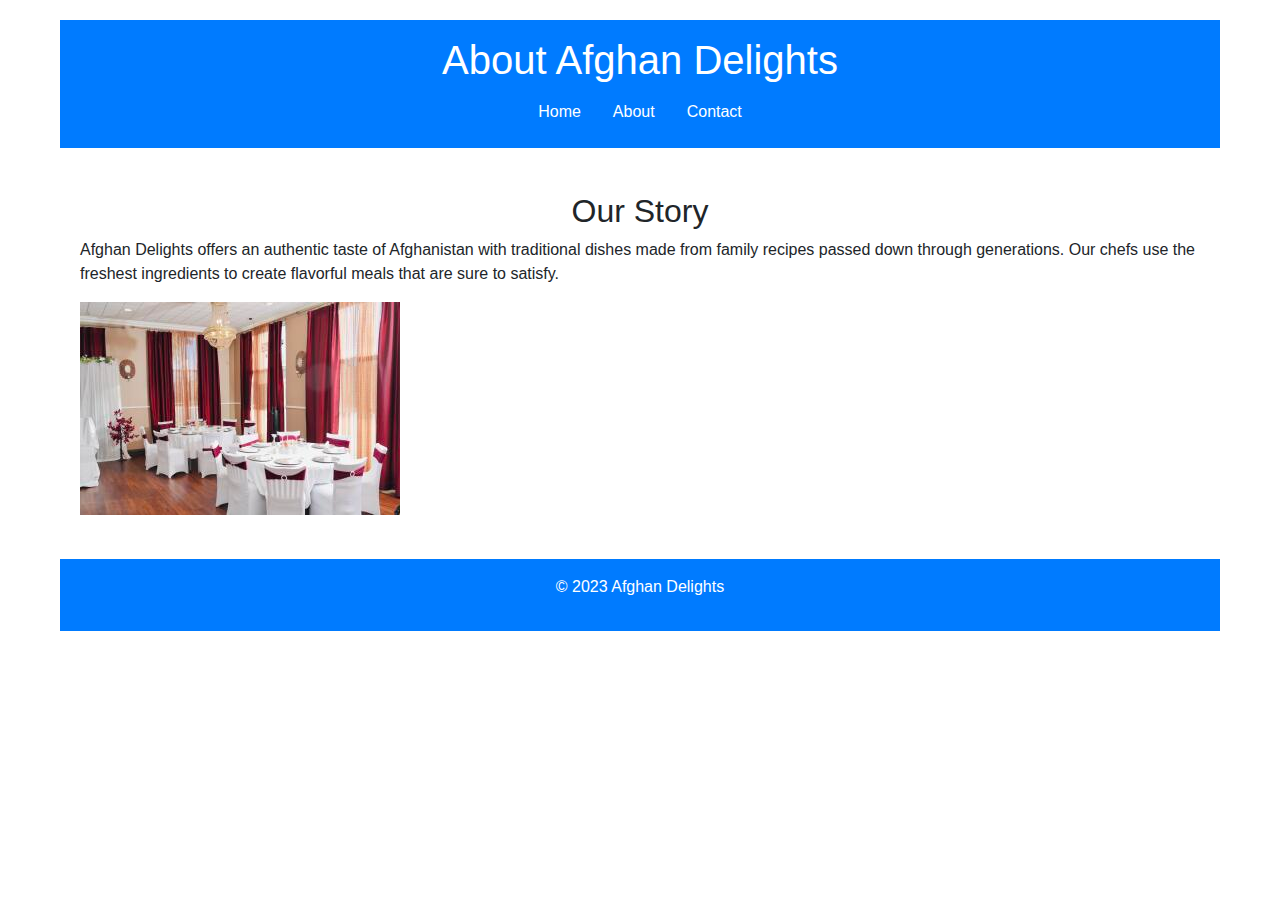
<file: about.html>
<!DOCTYPE html>
<html lang="en">
<head>
    <meta charset="UTF-8">
    <meta name="viewport" content="width=device-width, initial-scale=1.0">
    <title>About Us - Afghan Restaurant</title>
    <link rel="stylesheet" href="https://stackpath.bootstrapcdn.com/bootstrap/4.5.2/css/bootstrap.min.css">
    <link rel="stylesheet" href="styles.css">
</head>
<body>
    <DIV class="container">
    <header class="bg-primary text-white text-center py-3">
        <h1>About Afghan Delights</h1>
        <nav>
            <ul class="nav justify-content-center">
                <li class="nav-item"><a class="nav-link text-white" href="index.html">Home</a></li>
                <li class="nav-item"><a class="nav-link text-white" href="about.html">About</a></li>
                <li class="nav-item"><a class="nav-link text-white" href="contact.html">Contact</a></li>
            </ul>
        </nav>
    </header>

    <main class="container my-4">
        <h2 class="text-center">Our Story</h2>
        <p>Afghan Delights offers an authentic taste of Afghanistan with traditional dishes made from family recipes passed down through generations. Our chefs use the freshest ingredients to create flavorful meals that are sure to satisfy.</p>
        <img src="/images/img6.jpg" class="img-fluid" alt="Restaurant Interior">
    </main>

    <footer class="bg-primary text-white text-center py-3">
        <p>&copy; 2023 Afghan Delights</p>
    </footer>
</DIV>
</body>
</html>
</file>
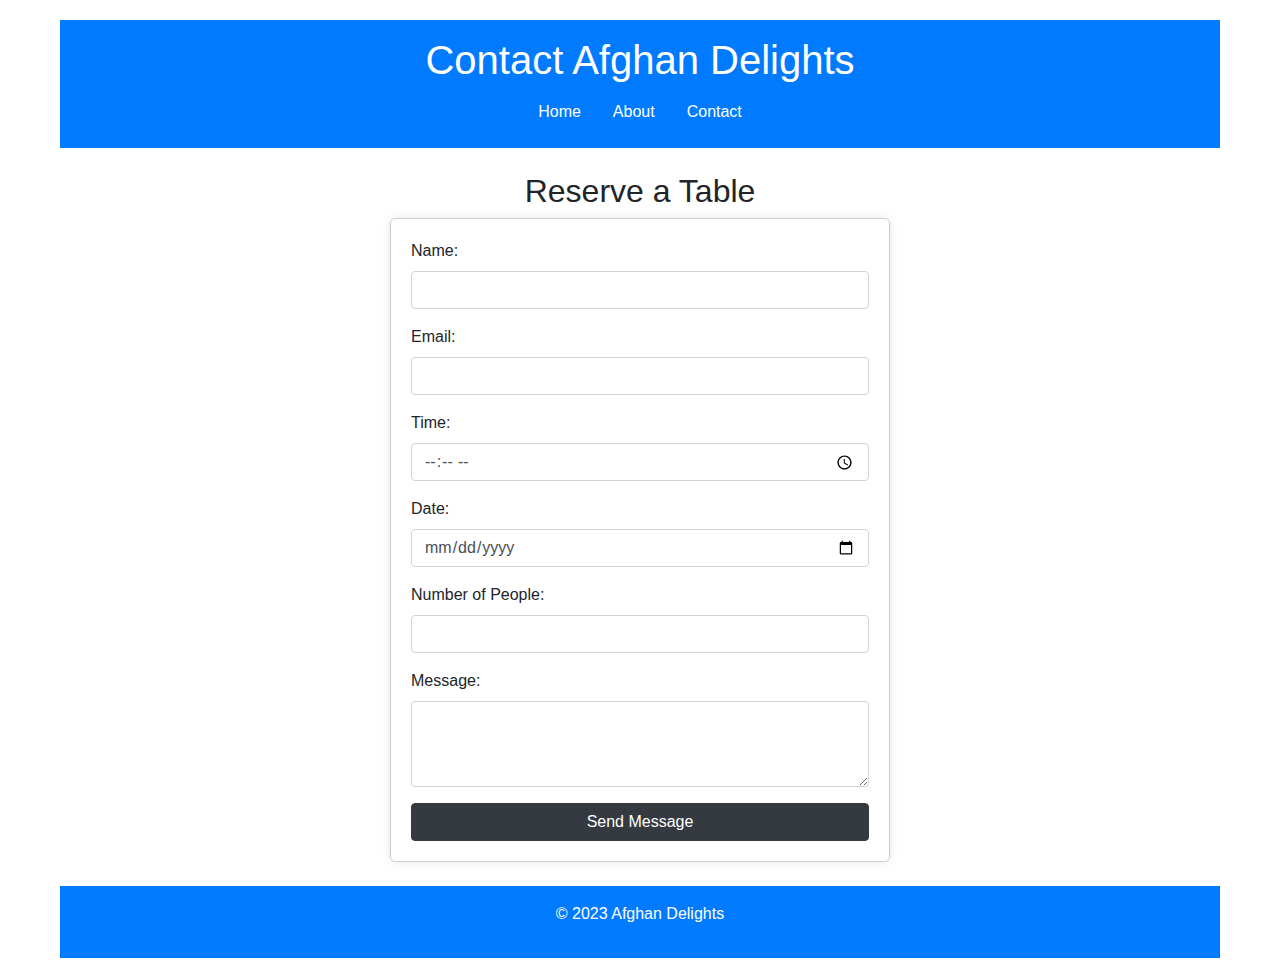
<file: contact.html>
<!DOCTYPE html>
<html lang="en">
<head>
    <meta charset="UTF-8">
    <meta name="viewport" content="width=device-width, initial-scale=1.0">
    <title>Contact Us - Afghan Restaurant</title>
    <link rel="stylesheet" href="https://stackpath.bootstrapcdn.com/bootstrap/4.5.2/css/bootstrap.min.css">
    <link rel="stylesheet" href="styles.css">
    <style>
        /* Custom styles for a more compact form */
        .form-container {
            max-width: 500px; /* Limit the width of the form */
            margin: auto; /* Center the form */
            padding: 20px;
            border: 1px solid #ccc; /* Optional border */
            border-radius: 5px; /* Optional rounded corners */
            box-shadow: 0 0 10px rgba(0, 0, 0, 0.1); /* Optional shadow */
        }
    </style>
</head>
<body>
    <div class="container">
        <header class="bg-primary text-white text-center py-3">
            <h1>Contact Afghan Delights</h1>
            <nav>
                <ul class="nav justify-content-center">
                    <li class="nav-item"><a class="nav-link text-white" href="index.html">Home</a></li>
                    <li class="nav-item"><a class="nav-link text-white" href="about.html">About</a></li>
                    <li class="nav-item"><a class="nav-link text-white" href="contact.html">Contact</a></li>
                </ul>
            </nav>
        </header>

        <main class="my-4">
            <h2 class="text-center">Reserve a Table</h2>
            <div class="form-container">
                <form>
                    <div class="form-group">
                        <label for="name">Name:</label>
                        <input type="text" class="form-control" id="name" required>
                    </div>
                    <div class="form-group">
                        <label for="email">Email:</label>
                        <input type="email" class="form-control" id="email" required>
                    </div>
                    <div class="form-group">
                        <label for="time">Time:</label>
                        <input type="time" class="form-control" id="time" required>
                    </div>
                    <div class="form-group">
                        <label for="date">Date:</label>
                        <input type="date" class="form-control" id="date" required>
                    </div>
                    <div class="form-group">
                        <label for="numberOfPeople">Number of People:</label>
                        <input type="number" class="form-control" id="numberOfPeople" required>
                    </div>
                    <div class="form-group">
                        <label for="message">Message:</label>
                        <textarea class="form-control" id="message" rows="3" required></textarea>
                    </div>
                    <button type="submit" class="btn btn-dark btn-block">Send Message</button>
                </form>
            </div>
        </main>

        <footer class="bg-primary text-white text-center py-3">
            <p>&copy; 2023 Afghan Delights</p>
        </footer>
    </div>
</body>
</html>
</file>
<file: styles.css>
body {
    font-family: Arial, sans-serif;
    display: flex; /* Light background color */
    justify-content: center;
    min-height: 100vh;
    margin: 0;
}
.container{
    max-width: 1200px;
    width: 100%;
    padding: 20px;
}

header {
    margin-bottom: 20px;
}

footer {
    position: relative;
    bottom: 0;
    width: 100%;
}

/* Table Styling */
table {
    width: 100%;
    border-collapse: collapse;
    margin-top: 20px;
}

table, th, td {
    border: 1px solid #6f4c3e; /* Border color */
}

th {
    background-color: #6695db; 
    color: white; 
}

td {
    padding: 10px;
    text-align: left;
    background-color: #f9f9f9; 
}

td:hover {
    background-color: #eaeaea; 
}

/* Button Styling */
.btn-dark {
    transition: background-color 0.3s ease, transform 0.2s ease;
}

.btn-dark:hover {
    background-color: #5a3c31; 
    transform: scale(1.05); 
}
.color-change {
    font-size: 3em;
    transition: color 0.9s;
}

.color-change:hover {
    color: red;
}

/* Add more colors */
.color-change:hover {
    animation: colorChange 1s infinite alternate;
}

@keyframes colorChange {
    0% { color: red; }
    25% { color: orange; }
    50% { color: yellow; }
    75% { color: green; }
    100% { color: blue; }
}
</file>
